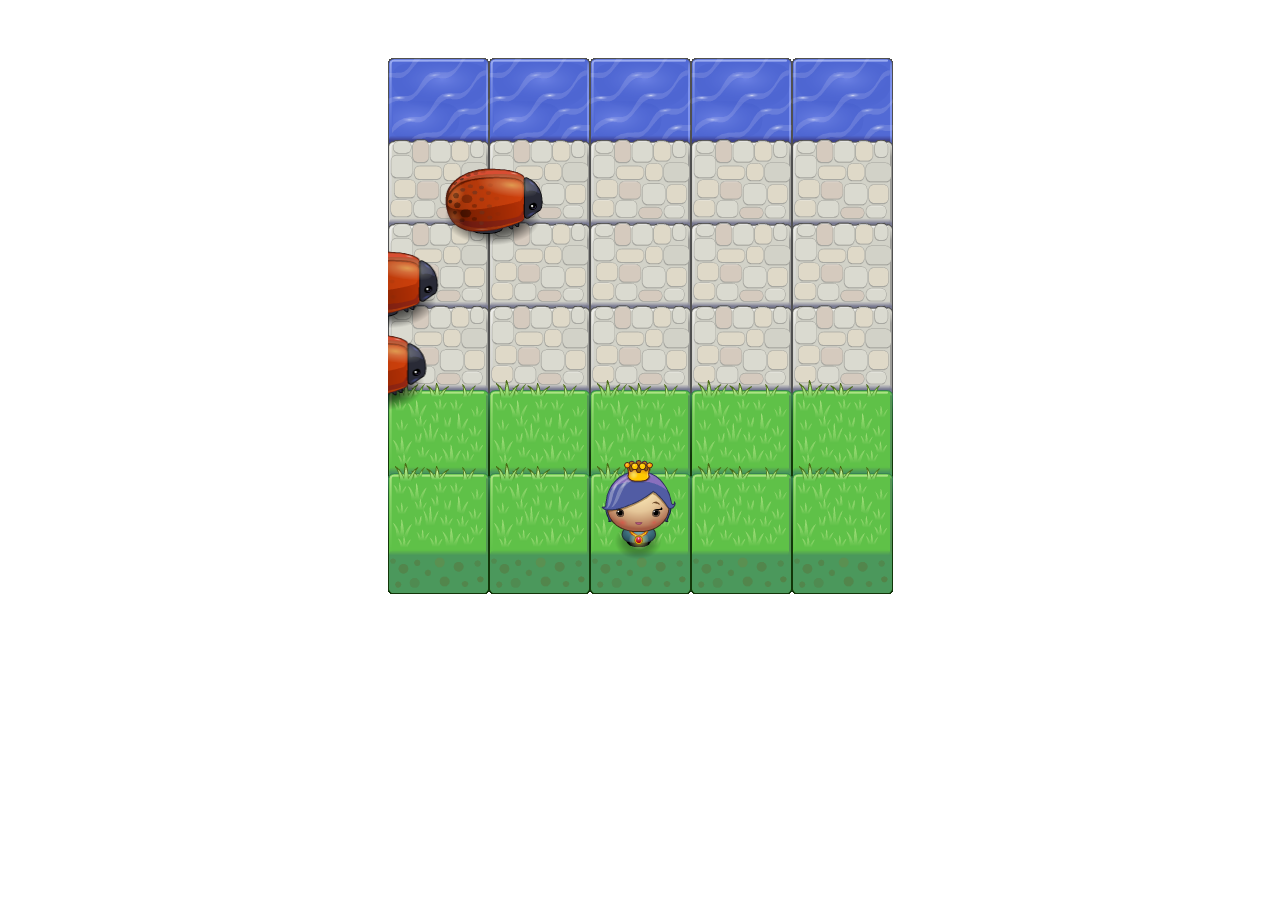
<file: frontend-nanodegree-arcade-game/index.html>
<!DOCTYPE html>
<html>
<head>
    <meta charset="UTF-8">
    <title>David Alaga: Frogger Clone Game</title>
    <link rel="stylesheet" href="css/style.css">
</head>
<body >
    <script src="js/resources.js"></script>
    <script src="js/app.js"></script>
    <script src="js/engine.js"></script>
    <footer>

    </footer>


</body>
</html>
</file>
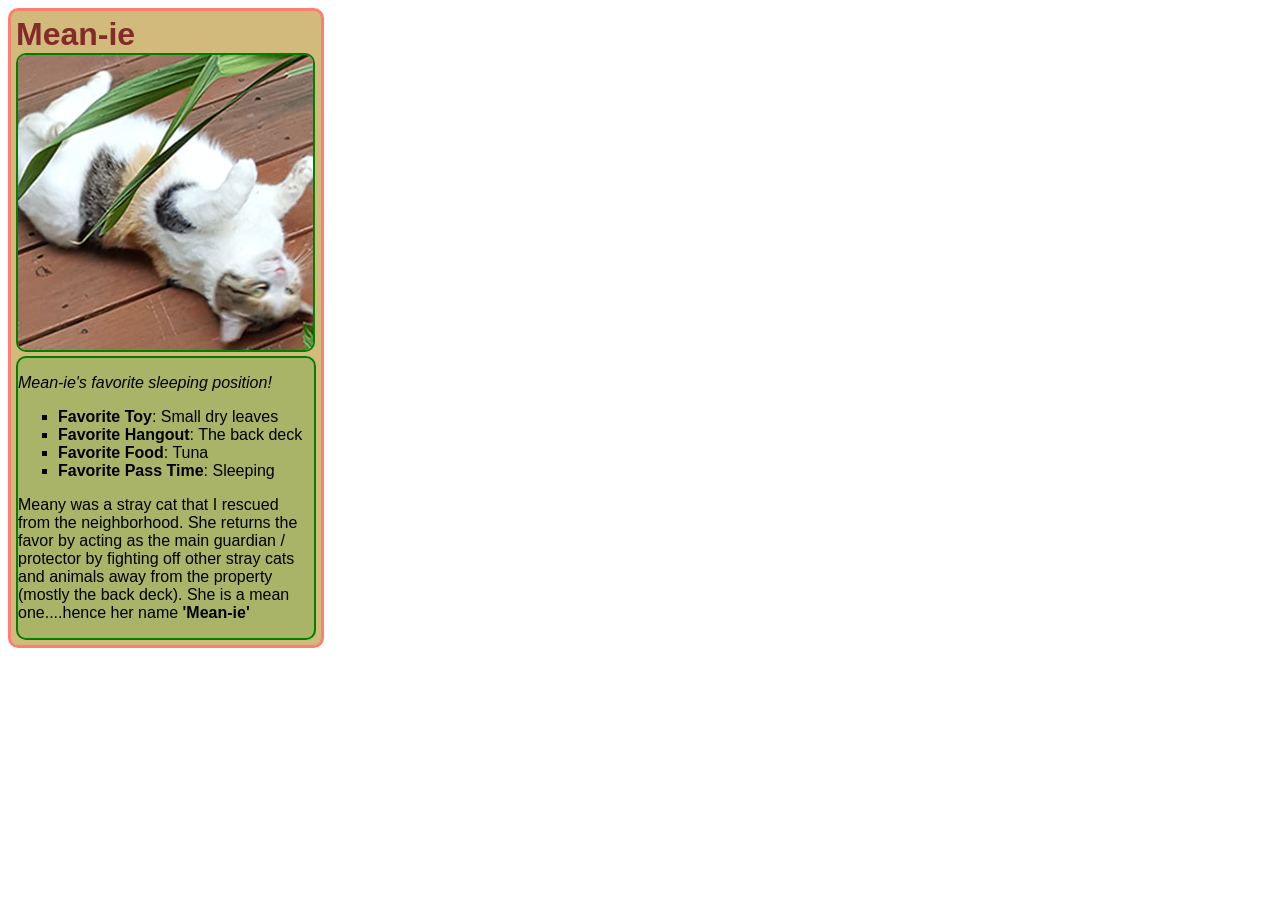
<file: animal_trading_card/card.html>
<!DOCTYPE html>
<html>
<head>
	<meta charset="utf-8">
	<title>Animal Trading Cards</title>
	<!-- Link to stylesheet "css/styles.css"-->
	<link href="css\styles.css" rel="stylesheet">
</head>
<body>
	<div = class="main-container">
		<!-- your favorite animal's name goes here -->
		<h3 class="animal-name">Mean-ie</h3>
		<!-- your favorite animal's image goes here -->
		<img class="animal-image" src="img\M1.jpg" alt="Mean-ie's Sleeping Position">
			
		<div class="bottom-container">
			<!-- your favorite animal's interesting fact goes here -->
			<p class="interesting-fact">Mean-ie's favorite sleeping position!</p>
			<ul class="favorite-list">
				<!-- your favorite animal's list items go here -->
				<li><span = class="list-label">Favorite Toy</span>: Small dry leaves</li>
				<li><span = class="list-label">Favorite Hangout</span>: The back deck</li>
				<li><span = class="list-label">Favorite Food</span>: Tuna</li>
				<li><span = class="list-label">Favorite Pass Time</span>: Sleeping</li>
			</ul>
			<!-- your favorite animal's description goes here -->
			<p>Meany was a stray cat that I rescued from the neighborhood. She returns the favor by acting as the main guardian / protector by fighting off other stray cats and animals away from the property (mostly the back deck). She is a mean one....hence her name <strong>'Mean-ie'</strong></p>
		</div>
	</div>
</body>
</html>
</file>
<file: frontend-nanodegree-arcade-game/css/style.css>
body {
    text-align: center;
}
</file>
